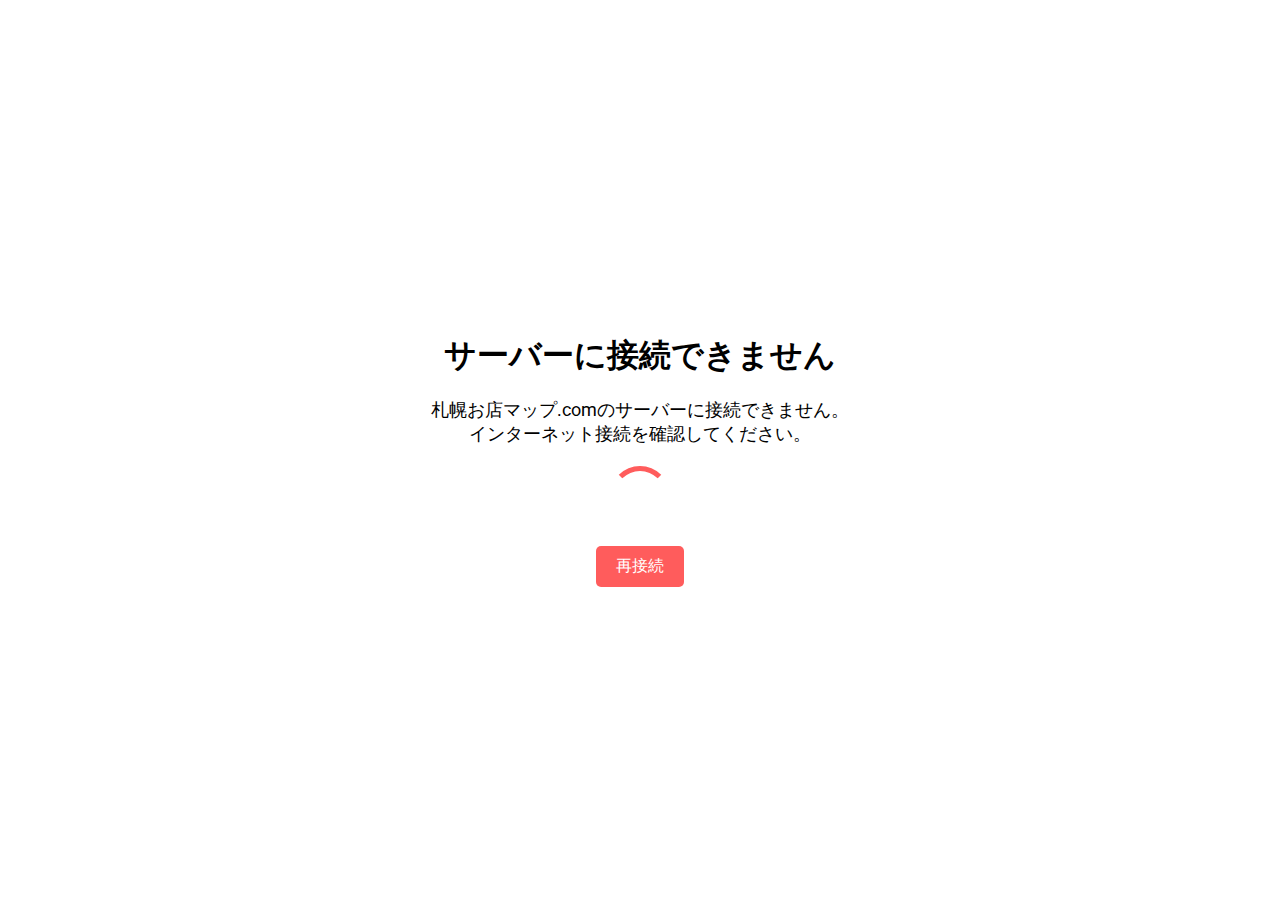
<file: sinsei.purokisi.html>
<!DOCTYPE html>
<html lang="ja">
<head>
<meta charset="UTF-8">
<meta name="viewport" content="width=device-width, initial-scale=1.0">
<title>サーバーに接続できません</title>
<style>
  @import url('https://fonts.googleapis.com/css2?family=Roboto:wght@400;700&display=swap');

  body {
    margin: 0;
    padding: 0;
    font-family: 'Roboto', sans-serif;
    background: #ffffff;
    color: #000000;
    display: flex;
    justify-content: center;
    align-items: center;
    height: 100vh;
    text-align: center;
  }

  .container {
    max-width: 500px;
  }

  h1 {
    font-size: 32px;
    font-weight: 700;
    margin-bottom: 20px;
    color: #000000;
  }

  p {
    font-size: 18px;
    margin-bottom: 20px;
  }

  button {
    padding: 10px 20px;
    font-size: 16px;
    background: #ff5c5c;
    border: none;
    border-radius: 5px;
    color: #fff;
    cursor: pointer;
    transition: all 0.2s;
  }

  button:hover {
    background: #ff1f1f;
  }

  .loader {
    margin: 20px auto;
    width: 50px;
    height: 50px;
    border: 5px solid rgba(255,255,255,0.2);
    border-top: 5px solid #ff5c5c;
    border-radius: 50%;
    animation: spin 1s linear infinite;
  }

  @keyframes spin {
    to { transform: rotate(360deg); }
  }
</style>
</head>
<body>
  <div class="container">
    <h1>サーバーに接続できません</h1>
    <p>札幌お店マップ.comのサーバーに接続できません。<br>インターネット接続を確認してください。</p>
    <div class="loader"></div>
    <button id="connectBtn">再接続</button>

<script>
  // アップデート完了フラグ（trueなら通常サイトへ飛ぶ）
  const updateFinished = true; // ← アップデート中はfalseに設定　アップデート完了後にtrueに変更

  document.getElementById('connectBtn').addEventListener('click', () => {
    if (updateFinished) {
      // アップデート完了 → 通常サイトにリダイレクト
    window.location.href = "sinsei.html";
    } else {
      // まだアップデート中 → 画面を維持
      alert("アップデート中です。もう少しお待ちください。");
    }
  });
</script>

  </div>
</body>
</html>
</file>
